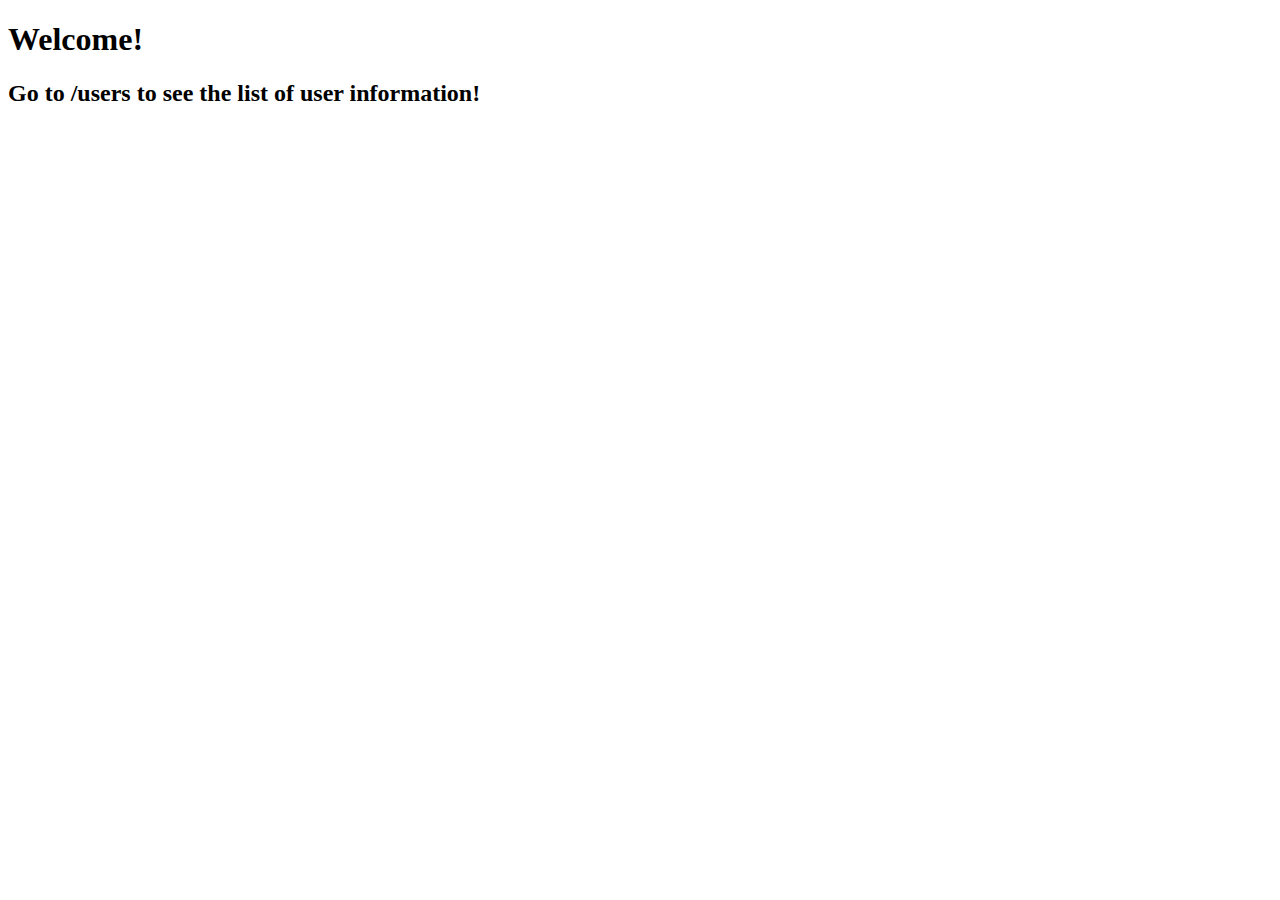
<file: 00-Resources/DJANGO_COURSE_2.xx/15-Django_Level_Two/ProTwo/appTwo/templates/appTwo/index.html>
<!DOCTYPE html>
<html>
  <head>
    <meta charset="utf-8">
    <title>Home</title>
  </head>
  <body>
    <h1>Welcome!</h1>
    <h2>Go to /users to see the list of user information!</h2>

  </body>
</html>
</file>
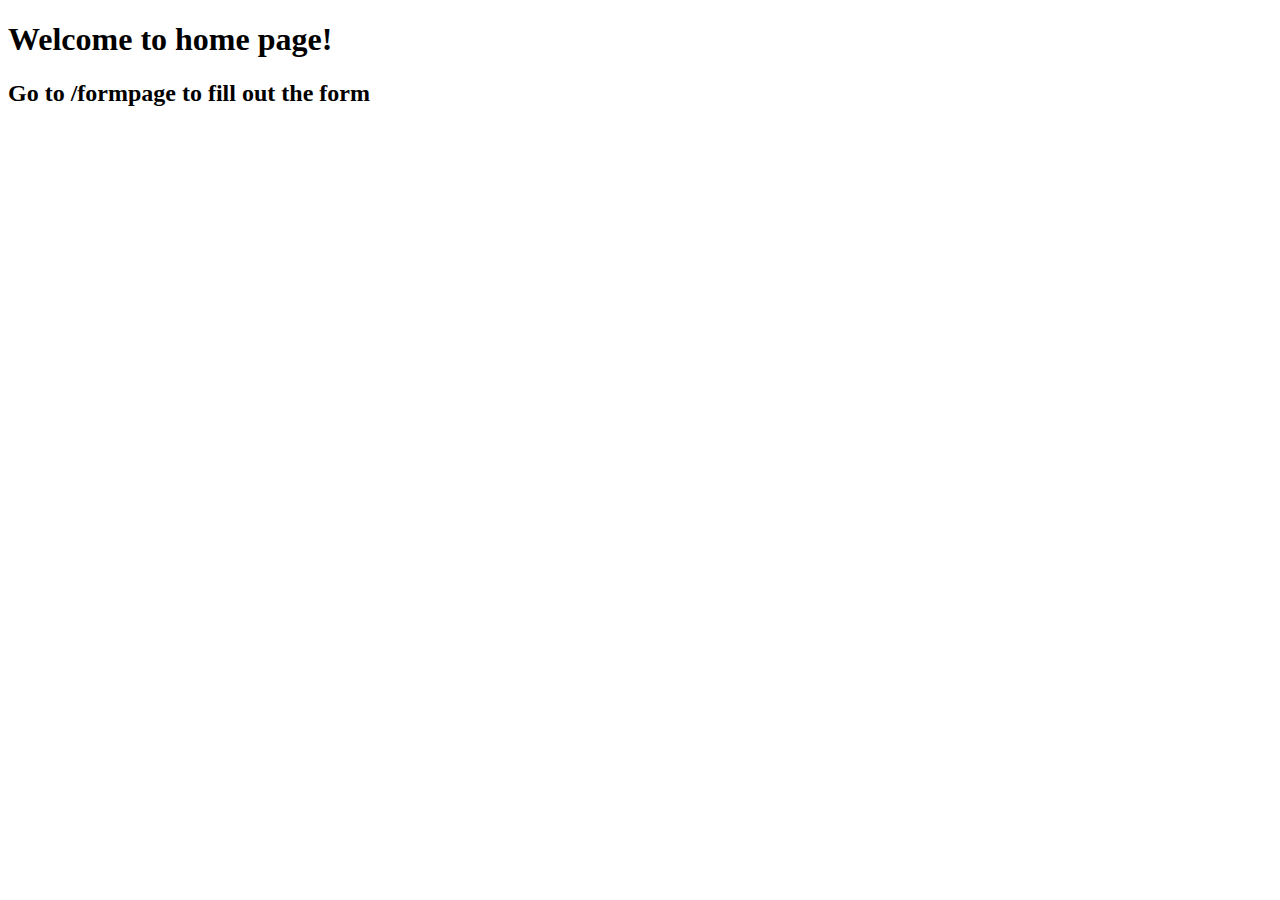
<file: 00-Resources/DJANGO_COURSE_2.xx/16-Django_Level_Three/basicforms/basicapp/templates/basicapp/index.html>
<!DOCTYPE html>
<html>
  <head>
    <meta charset="utf-8">
    <title>HOME</title>
    <link rel="stylesheet" href="https://stackpath.bootstrapcdn.com/bootstrap/4.1.3/css/bootstrap.min.css"
    integrity="sha384-MCw98/SFnGE8fJT3GXwEOngsV7Zt27NXFoaoApmYm81iuXoPkFOJwJ8ERdknLPMO" crossorigin="anonymous">

  </head>
  <body>
    <div class="container">
      <div class="jumbotron">
        <h1 class="display-4">Welcome to home page!</h1>
        <h2>Go to /formpage to fill out the form</h2>
      </div>
    </div>

  </body>
</html>
</file>
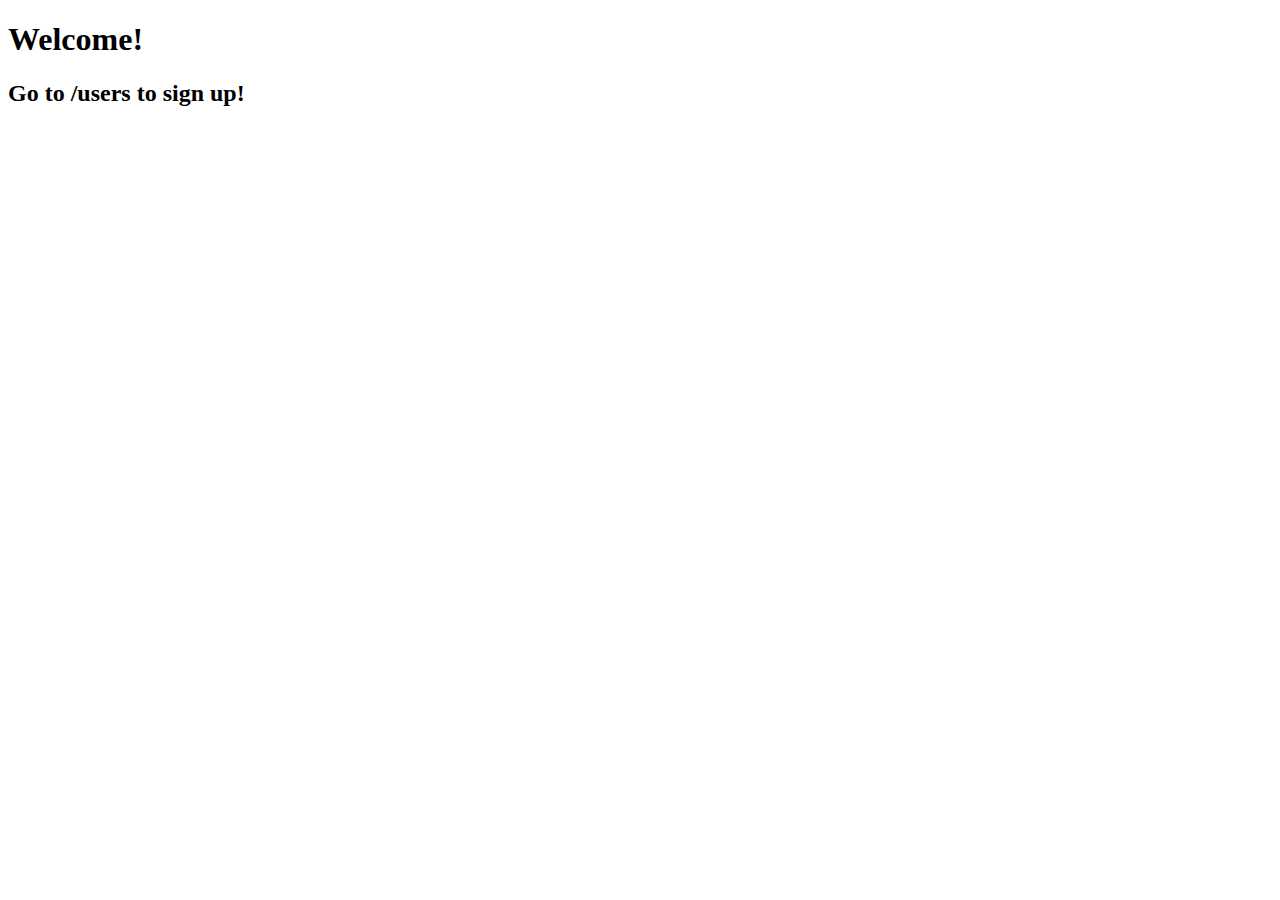
<file: 00-Resources/DJANGO_COURSE_2.xx/16-Django_Level_Three/ProTwo/appTwo/templates/appTwo/index.html>
<!DOCTYPE html>
<html>
  <head>
    <meta charset="utf-8">
    <title>Home</title>
    <!-- Latest compiled and minified CSS -->
    <link rel="stylesheet" href="https://stackpath.bootstrapcdn.com/bootstrap/4.1.3/css/bootstrap.min.css"
    integrity="sha384-MCw98/SFnGE8fJT3GXwEOngsV7Zt27NXFoaoApmYm81iuXoPkFOJwJ8ERdknLPMO" crossorigin="anonymous">

  </head>
  <body>
    <div class="container">
      <div class="jumbotron">
        <h1>Welcome!</h1>
        <h2>Go to /users to sign up!</h2>
      </div>
    </div>

  </body>
</html>
</file>
